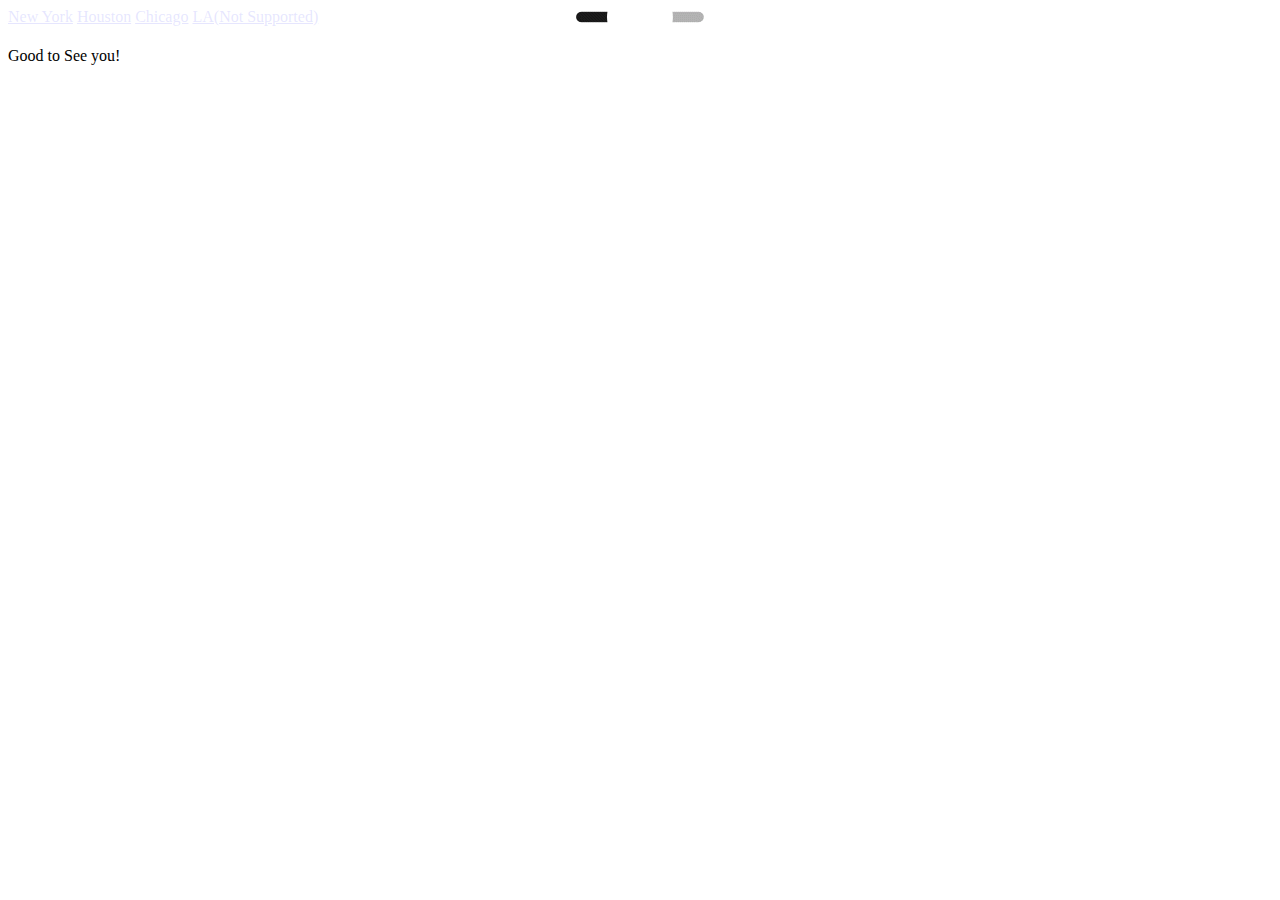
<file: app/index.html>
<!doctype html>
<html lang="en" ng-app="OWMApp">
<head>
    <meta charset="UTF-8">
    <title>Open Weather Map App</title>

    <link href="./styles/main.css" rel="stylesheet" media="all">
</head>
<body ng-class="{loading: isLoading}">
    <a href="#/cities/New%20York">New York</a>
    <a href="#/cities/Houston">Houston</a>
    <a href="#/cities/Chicago">Chicago</a>
    <a href="#/cities/LA">LA(Not Supported)</a>

    <div class="animate-view-container">
      <div ng-view class="animate-view"></div>
    </div>

    <script type="text/javascript" src="./bower_components/angular/angular.js"></script>
    <script type="text/javascript" src="./bower_components/angular-route/angular-route.js"></script>
    <script src="./bower_components/angular-animate/angular-animate.js" type="text/javascript"></script>
    <script type="text/javascript" src="./scripts/app.js"></script>
</body>
</html>
</file>
<file: app/styles/main.css>
.loading {
  position:relative;
  height:100%;
}
.loading:before {
  position:absolute;
  content:"";
  left:0;
  bottom:0;
  right:0;
  top:0;
  z-index:1000;
  background:rgba(255,255,255,0.9) no-repeat center center;
  background-image: url('loading-animation.gif');
}
.animate-view-container { position:relative; min-height: 100%; }
.animate-view.ng-enter,
.animate-view.ng-leave {
    transition:1s linear all;
    position:absolute;
    top:0;
    left:0;
    right:0;
    bottom:0;
    background:#eee;
}
.animate-view.ng-enter { opacity:0; z-index:100; }
.animate-view.ng-enter.ng-enter-active { opacity:1; }
.animate-view.ng-leave { opacity:1; z-index:99; }
.animate-view.ng-leave.ng-leave-active { opacity:0; }
</file>
